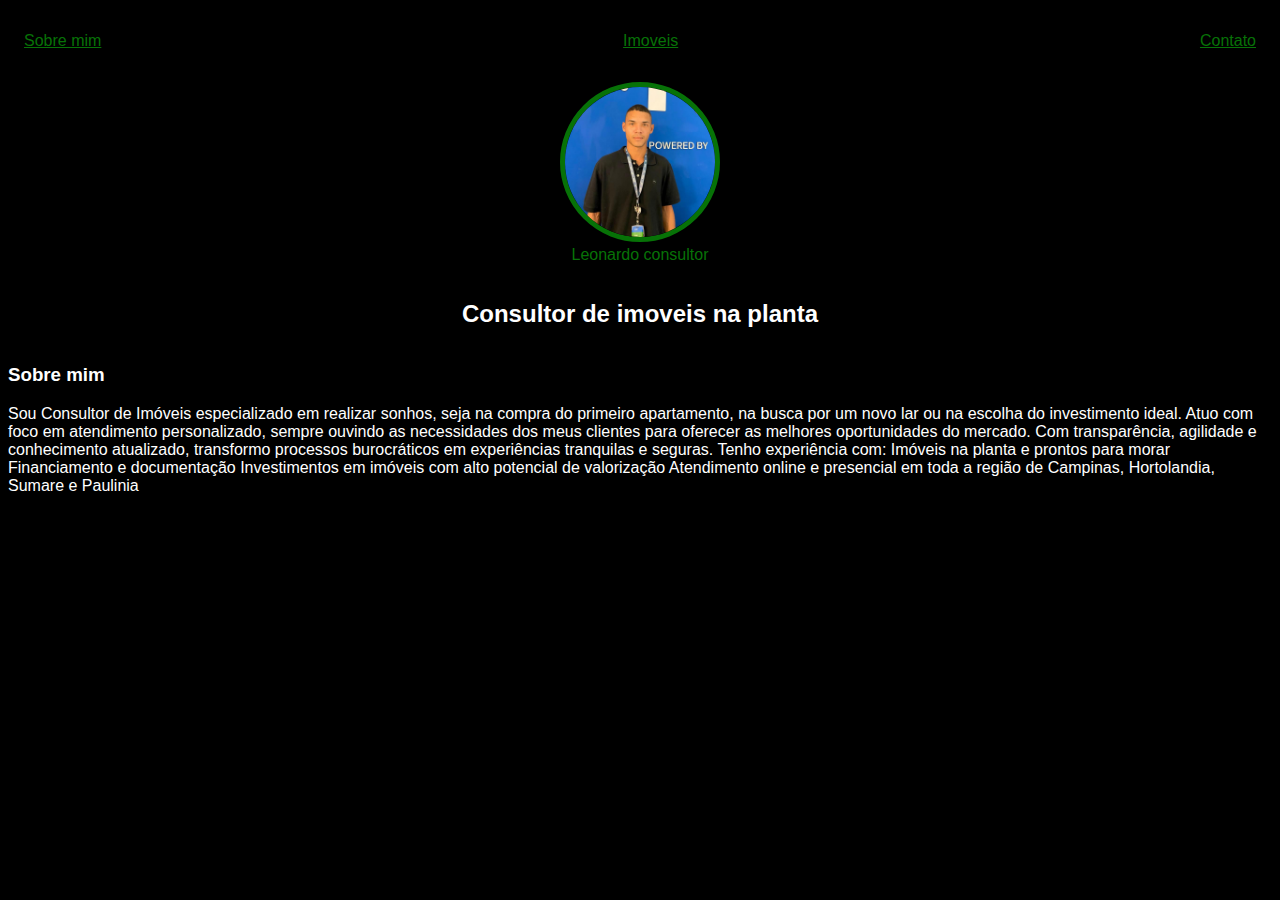
<file: index.html>
<!DOCTYPE html>
<html lang="en">

<head>
    <meta charset="UTF-8">
    <meta name="viewport" content="width=device-width, initial-scale=1.0">
    <title>Leonardo consultor</title>
    <link rel="stylesheet" href="index.css" </head>

<body>
    <nav>
        <ul>
            <li>
                <a href="index.html">Sobre mim</a>
            </li>
            <li>
                <a href="Imoveis.html">Imoveis</a>
            </li>
            <li>
                <a href="contact.html">Contato</a>
            </li>
        </ul>
    </nav>
    <header>
        <div class="center">
            <img src="./img/image.png"></img>
        </div>
        <div class="center"
        <h1>Leonardo consultor</h1>
        </div>
        <h2>Consultor de imoveis na planta</h2>
    </header>
    <main>
        <section>
            <h3>Sobre mim</h3>
            <p>Sou Consultor de Imóveis especializado em realizar sonhos, seja na compra do primeiro apartamento, na
                busca por um novo lar ou na escolha do investimento ideal.
                Atuo com foco em atendimento personalizado, sempre ouvindo as necessidades dos meus clientes para
                oferecer as melhores oportunidades do mercado. Com transparência, agilidade e conhecimento atualizado,
                transformo processos burocráticos em experiências tranquilas e seguras.
                Tenho experiência com:

                Imóveis na planta e prontos para morar
                Financiamento e documentação
                Investimentos em imóveis com alto potencial de valorização
                Atendimento online e presencial em toda a região de Campinas, Hortolandia, Sumare e Paulinia</p>
        </section>

    </main>
</body>

</html>
</file>
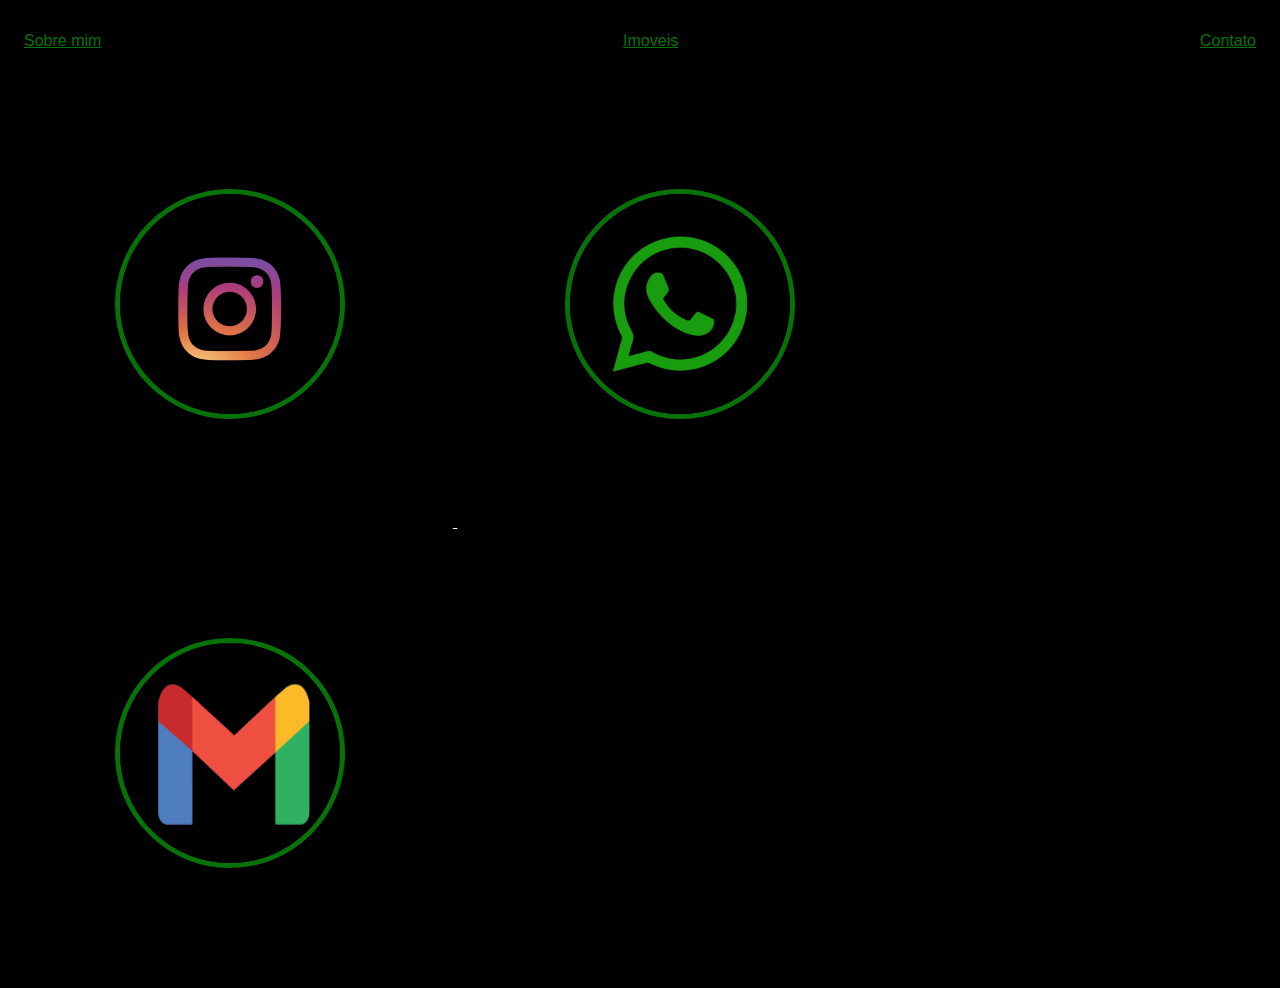
<file: contact.html>
<!DOCTYPE html>
<html lang="en">

<head>
    <meta charset="UTF-8">
    <meta name="viewport" content="width=device-width, initial-scale=1.0">
    <title>Leonardo consultor</title>
    <link rel="stylesheet" href="index.css" </head>

<body>
    <nav>
        <ul>
            <li>
                <a href="index.html">Sobre mim</a>
            </li>
            <li>
                <a href="Imoveis.html">Imoveis</a>
            </li>
            <li>
                <a href="contact.html">Contato</a>
            </li>
        </ul>
    </nav>

<main>
<div class="instagram">
    <a href="https://www.instagram.com/_leonardo.consultor1/profilecard/?igsh=MXE4dGR1cjQzbmhxYw=="><img src="./img1/img 10.png"></img>
    <a href="https://wa.me/message/IDVP6L2TP4JFP1"><img src="./img1/img 11.jpg"></img>    
    <a href="mailto:leonardo.consultornos@outlook.com"><img src="./img1/img 12.png"></img>    
    </div>
    </a>
</main>
</file>
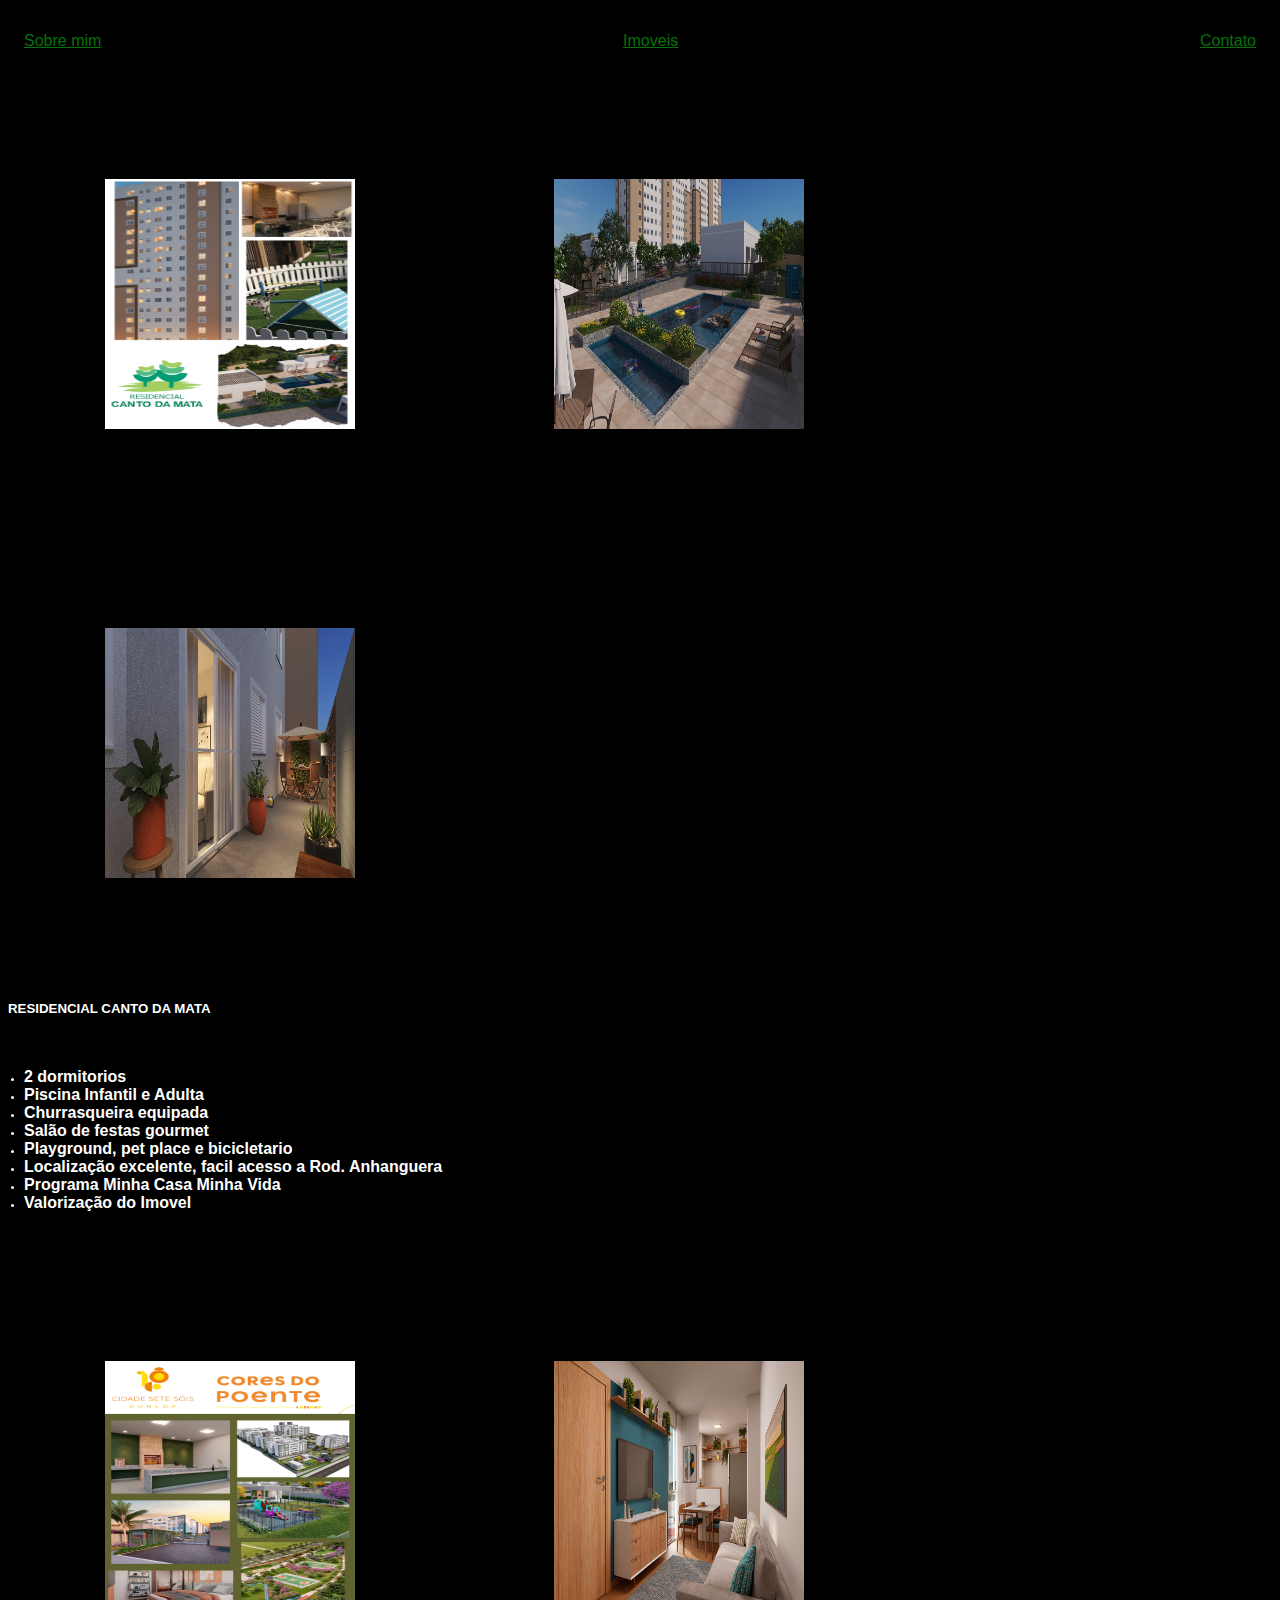
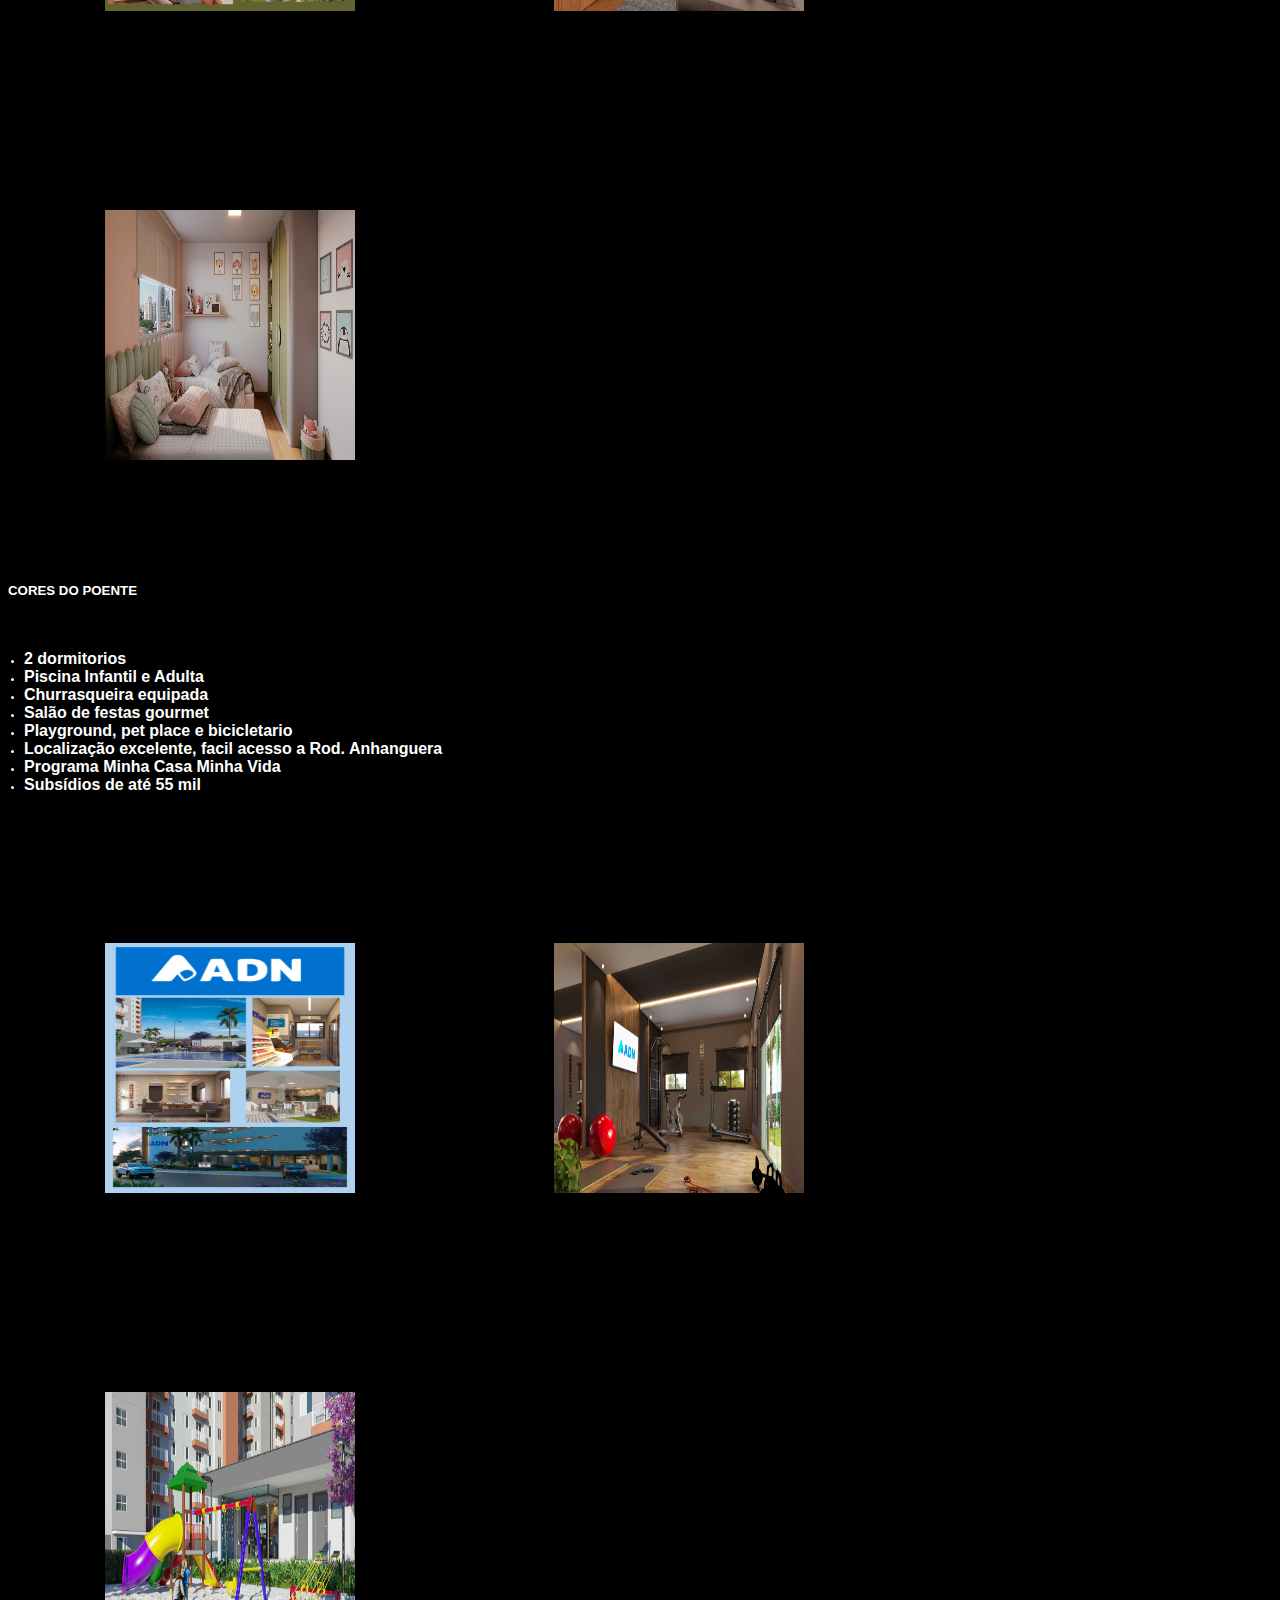
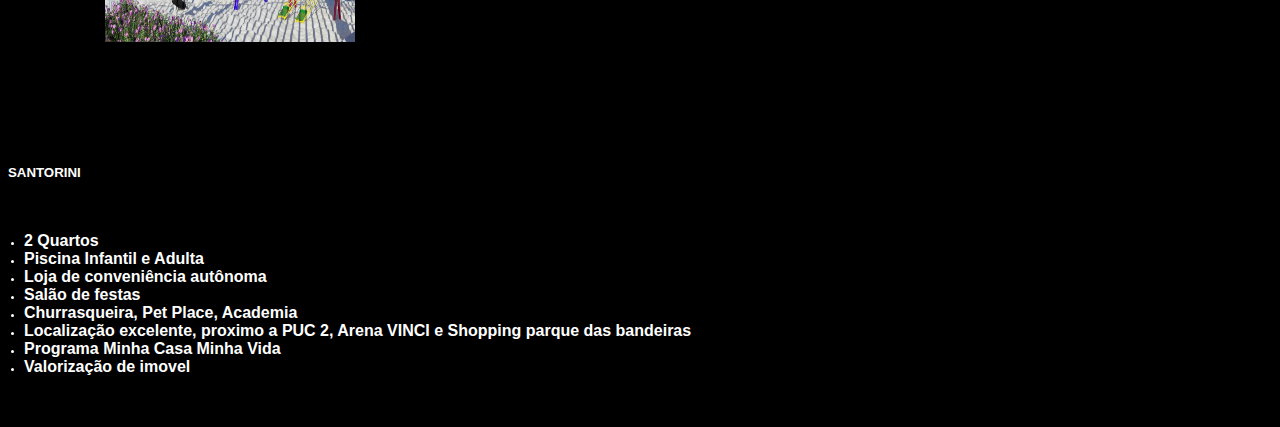
<file: Imoveis.html>
<!DOCTYPE html>
<html lang="en">

<head>
    <meta charset="UTF-8">
    <meta name="viewport" content="width=device-width, initial-scale=1.0">
    <title>Leonardo consultor</title>
    <link rel="stylesheet" href="index.css" </head>

<body>
    <nav>
        <ul>
            <li>
                <a href="index.html">Sobre mim</a>
            </li>
            <li>
                <a href="Imoveis.html">Imoveis</a>
            </li>
            <li>
                <a href="contact.html">Contato</a>
            </li>
        </ul>
    </nav>
    <footer>
        <img src="./img1/image1.png.jpeg"></img> 
        <img src="./img1/img 3.jpg"></img>
        <img src="./img1/img 4.jpg"></img>
        <h5> RESIDENCIAL CANTO DA MATA 
            <h6>
                <ul>
            <li>
                <a> 2 dormitorios </a>
            </li>
            <li>
                <a> Piscina Infantil e Adulta </a>
            </li>
            <li>
                <a> Churrasqueira equipada </a>
            </li>
            <li>
                <a> Salão de festas gourmet</a>
            </li>
            <li>
                <a> Playground, pet place e bicicletario </a>
            </li>
            <li>
                <a> Localização excelente, facil acesso a Rod. Anhanguera  </a>
            </li>
            <li>
                <a> Programa Minha Casa Minha Vida  </a>
            </li>
            <li>
                <a> Valorização do Imovel </a>
            </li>

    </footer>

    <footer>
        <img src="./img1/img 2 poente.png"></img> 
        <img src="./img1/img 5.jpg"></img>
        <img src="./img1/img 6.jpg"></img>
        <h5> CORES DO POENTE 
            <h6>
                <ul>
            <li>
                <a> 2 dormitorios </a>
            </li>
            <li>
                <a> Piscina Infantil e Adulta </a>
            </li>
            <li>
                <a> Churrasqueira equipada </a>
            </li>
            <li>
                <a> Salão de festas gourmet</a>
            </li>
            <li>
                <a> Playground, pet place e bicicletario </a>
            </li>
            <li>
                <a> Localização excelente, facil acesso a Rod. Anhanguera  </a>
            </li>
            <li>
                <a> Programa Minha Casa Minha Vida  </a>
            </li>
            <li>
                <a> Subsídios de até 55 mil </a>
            </li>

    </footer>

    <footer>
        <img src="./img1/img 7.png"></img> 
        <img src="./img1/img 8.jpg"></img>
        <img src="./img1/img 9.jpg"></img>
        <h5> SANTORINI
            <h6>
                <ul>
            <li>
                <a> 2 Quartos </a>
            </li>
            <li>
                <a> Piscina Infantil e Adulta </a>
            </li>
            <li>
                <a> Loja de conveniência autônoma </a>
            </li>
            <li>
                <a> Salão de festas</a>
            </li>
            <li>
                <a> Churrasqueira, Pet Place, Academia </a>
            </li>
            <li>
                <a> Localização excelente, proximo a PUC 2, Arena VINCI e Shopping parque das bandeiras</a>
            </li>
            <li>
                <a>Programa Minha Casa Minha Vida</a>
            </li>
            <li>
                <a> Valorização de imovel </a>
            </li>
    </footer>
</body>

</html>
</file>
<file: index.css>
body {
    color: white;
    background-color: black;
    font-family: Arial, Helvetica, sans-serif;
}

nav ul {
    display: flex;
    justify-content: space-between;
    list-style-type: none;
    align-items: center;
    padding: 16px;
}

nav a {
    color: rgb(7, 114, 7);
}

h1 {
    color: rgb(7, 114, 7);
    display: flex;
    justify-content: space-between;
    list-style-type: none;
    padding: 200px;
    text-decoration-line: underline;
}

header img {
    width: 150px; 
    height: 150px;
    border-radius: 50%;
    border: 5px solid rgb(7, 114, 7)
}

.center {
    text-align: center;
    color: rgb(7, 114, 7);
}

h4 {
    text-align: center;
}

h2 {
text-align: center;
    padding: 16px;
}

h6 {
     display: flex;
    justify-content: space-between;
}

ul {
   
    align-items: center;
    padding: 16px;
    color: white; 
}

a {
    color: white;
    font-family: Arial, Helvetica, sans-serif;
    font-size: medium;
}

footer img{

    margin: 7.7%;
    display: flexbox;
    justify-content: center;
    width: 250px; 
    height: 250px;
    border-radius: none;
    border: none
    
}    

h5 {
    text-align: left;
}

main img {

    margin: 8.5%;
    display: flexbox;
    justify-content: center;
    width: 220px; 
    height: 220px;
    border-radius: 50%;
    border: 5px solid rgb(7, 114, 7)
}
</file>
